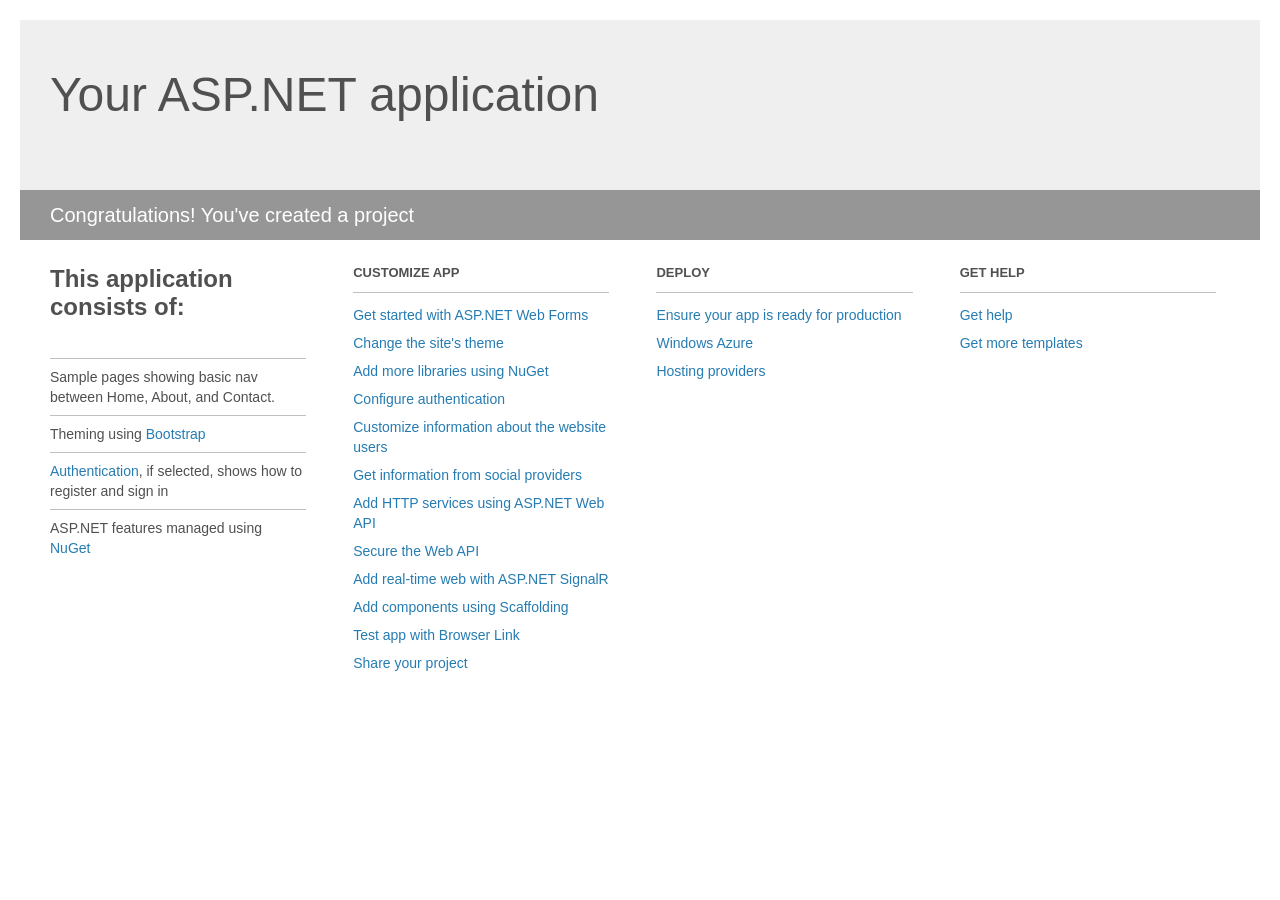
<file: Project_Readme.html>
﻿<!DOCTYPE html>
<html lang="en">
<head>
    <meta charset="utf-8" />
    <title>Your ASP.NET application</title>
    <style>
        body {
            background: #fff;
            color: #505050;
            font: 14px 'Segoe UI', tahoma, arial, helvetica, sans-serif;
            margin: 20px;
            padding: 0;
        }

        #header {
            background: #efefef;
            padding: 0;
        }

        h1 {
            font-size: 48px;
            font-weight: normal;
            margin: 0;
            padding: 0 30px;
            line-height: 150px;
        }

        p {
            font-size: 20px;
            color: #fff;
            background: #969696;
            padding: 0 30px;
            line-height: 50px;
        }

        #main {
            padding: 5px 30px;
        }

        .section {
            width: 21.7%;
            float: left;
            margin: 0 0 0 4%;
        }

            .section h2 {
                font-size: 13px;
                text-transform: uppercase;
                margin: 0;
                border-bottom: 1px solid silver;
                padding-bottom: 12px;
                margin-bottom: 8px;
            }

            .section.first {
                margin-left: 0;
            }

                .section.first h2 {
                    font-size: 24px;
                    text-transform: none;
                    margin-bottom: 25px;
                    border: none;
                }

                .section.first li {
                    border-top: 1px solid silver;
                    padding: 8px 0;
                }

            .section.last {
                margin-right: 0;
            }

        ul {
            list-style: none;
            padding: 0;
            margin: 0;
            line-height: 20px;
        }

        li {
            padding: 4px 0;
        }

        a {
            color: #267cb2;
            text-decoration: none;
        }

            a:hover {
                text-decoration: underline;
            }
    </style>
</head>
<body>

    <div id="header">
        <h1>Your ASP.NET application</h1>
        <p>Congratulations! You've created a project</p>
    </div>

    <div id="main">
        <div class="section first">
            <h2>This application consists of:</h2>
            <ul>
                <li>Sample pages showing basic nav between Home, About, and Contact.</li>
                <li>Theming using <a href="http://go.microsoft.com/fwlink/?LinkID=320754">Bootstrap</a></li>
                <li><a href="http://go.microsoft.com/fwlink/?LinkID=320755">Authentication</a>, if selected, shows how to register and sign in</li>
                <li>ASP.NET features managed using <a href="http://go.microsoft.com/fwlink/?LinkID=320775">NuGet</a></li>
            </ul>
        </div>

        <div class="section">
            <h2>Customize app</h2>
            <ul>
                <li><a href="http://go.microsoft.com/fwlink/?LinkID=320774">Get started with ASP.NET Web Forms</a></li>
                <li><a href="http://go.microsoft.com/fwlink/?LinkID=320758">Change the site's theme</a></li>
                <li><a href="http://go.microsoft.com/fwlink/?LinkID=320759">Add more libraries using NuGet</a></li>
                <li><a href="http://go.microsoft.com/fwlink/?LinkID=320776">Configure authentication</a></li>
                <li><a href="http://go.microsoft.com/fwlink/?LinkID=320761">Customize information about the website users</a></li>
                <li><a href="http://go.microsoft.com/fwlink/?LinkID=320762">Get information from social providers</a></li>
                <li><a href="http://go.microsoft.com/fwlink/?LinkID=320763">Add HTTP services using ASP.NET Web API</a></li>
                <li><a href="http://go.microsoft.com/fwlink/?LinkID=320764">Secure the Web API</a></li>
                <li><a href="http://go.microsoft.com/fwlink/?LinkID=320765">Add real-time web with ASP.NET SignalR</a></li>
                <li><a href="http://go.microsoft.com/fwlink/?LinkID=320766">Add components using Scaffolding</a></li>
                <li><a href="http://go.microsoft.com/fwlink/?LinkID=320767">Test app with Browser Link</a></li>
                <li><a href="http://go.microsoft.com/fwlink/?LinkID=320768">Share your project</a></li>
            </ul>
        </div>

        <div class="section">
            <h2>Deploy</h2>
            <ul>
                <li><a href="http://go.microsoft.com/fwlink/?LinkID=320769">Ensure your app is ready for production</a></li>
                <li><a href="http://go.microsoft.com/fwlink/?LinkID=320770">Windows Azure</a></li>
                <li><a href="http://go.microsoft.com/fwlink/?LinkID=320771">Hosting providers</a></li>
            </ul>
        </div>

        <div class="section last">
            <h2>Get help</h2>
            <ul>
                <li><a href="http://go.microsoft.com/fwlink/?LinkID=320772">Get help</a></li>
                <li><a href="http://go.microsoft.com/fwlink/?LinkID=320773">Get more templates</a></li>
            </ul>
        </div>
    </div>
</body>
</html>
</file>
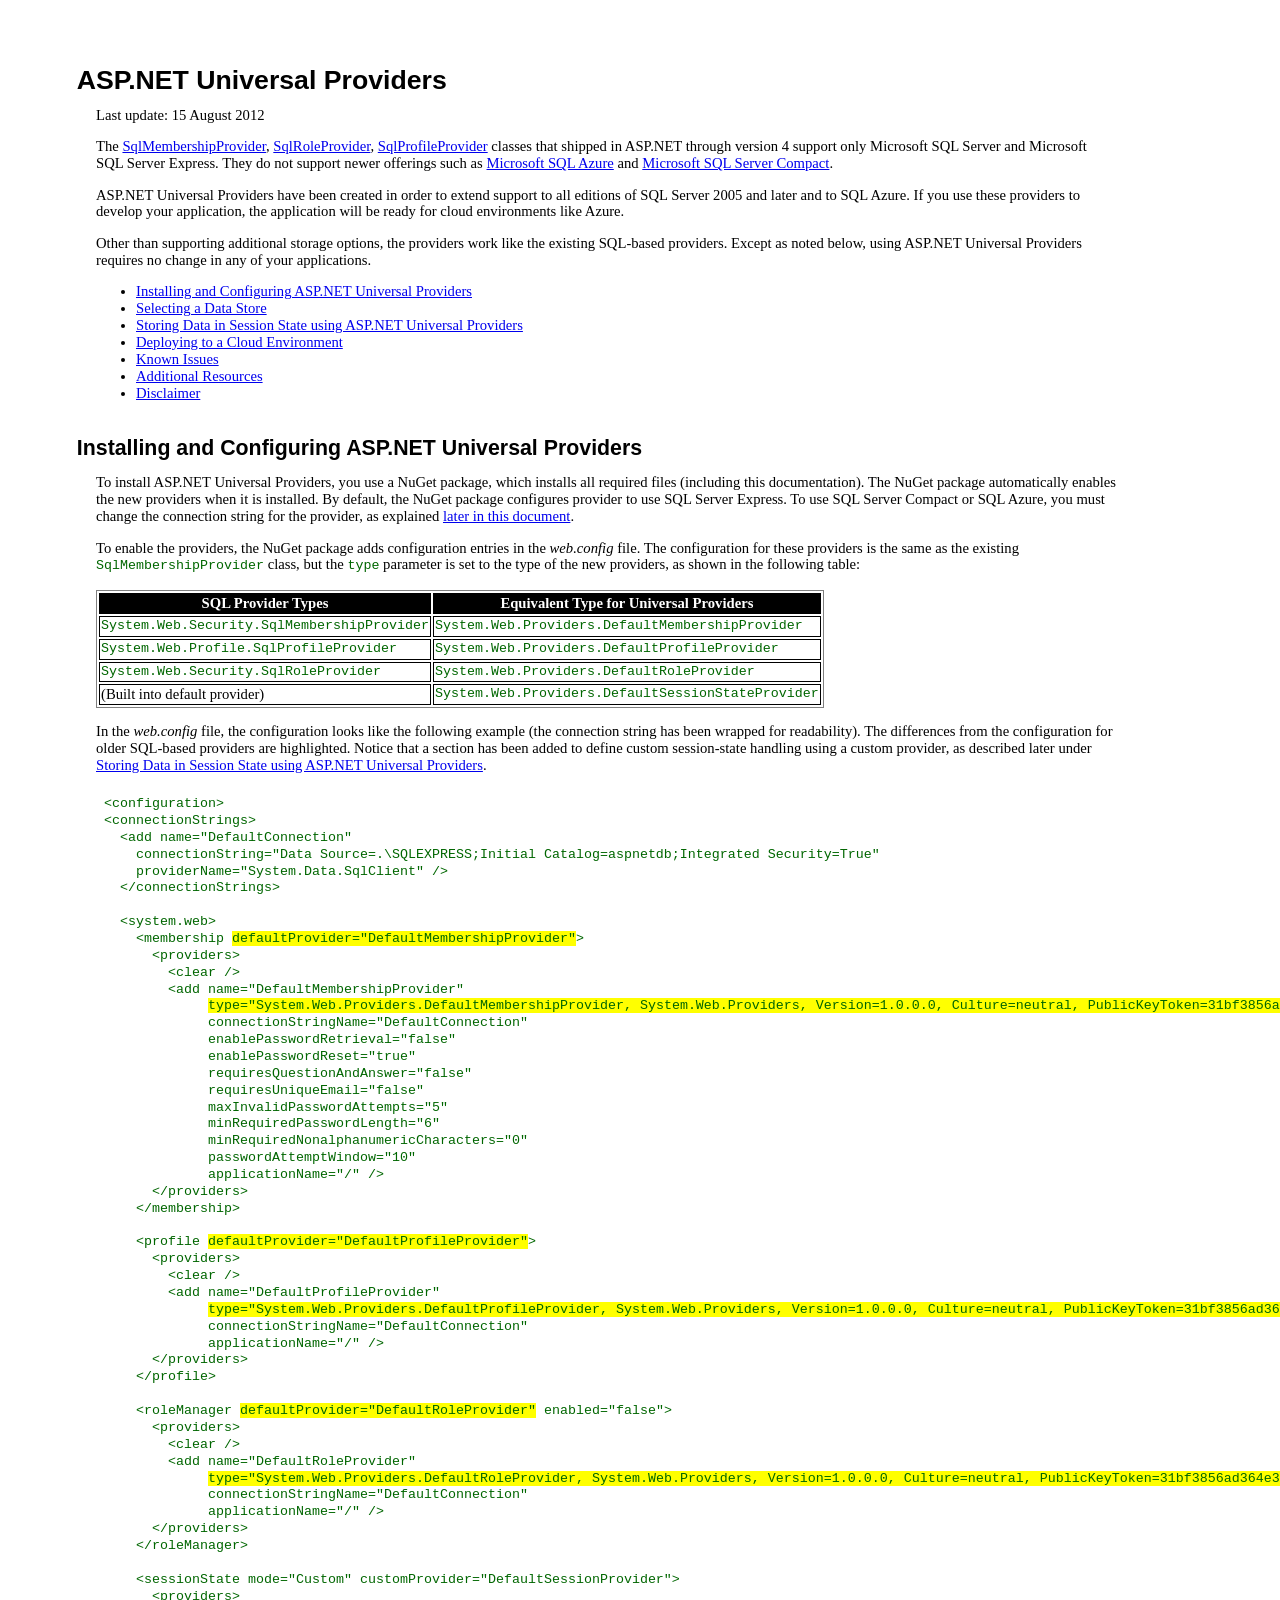
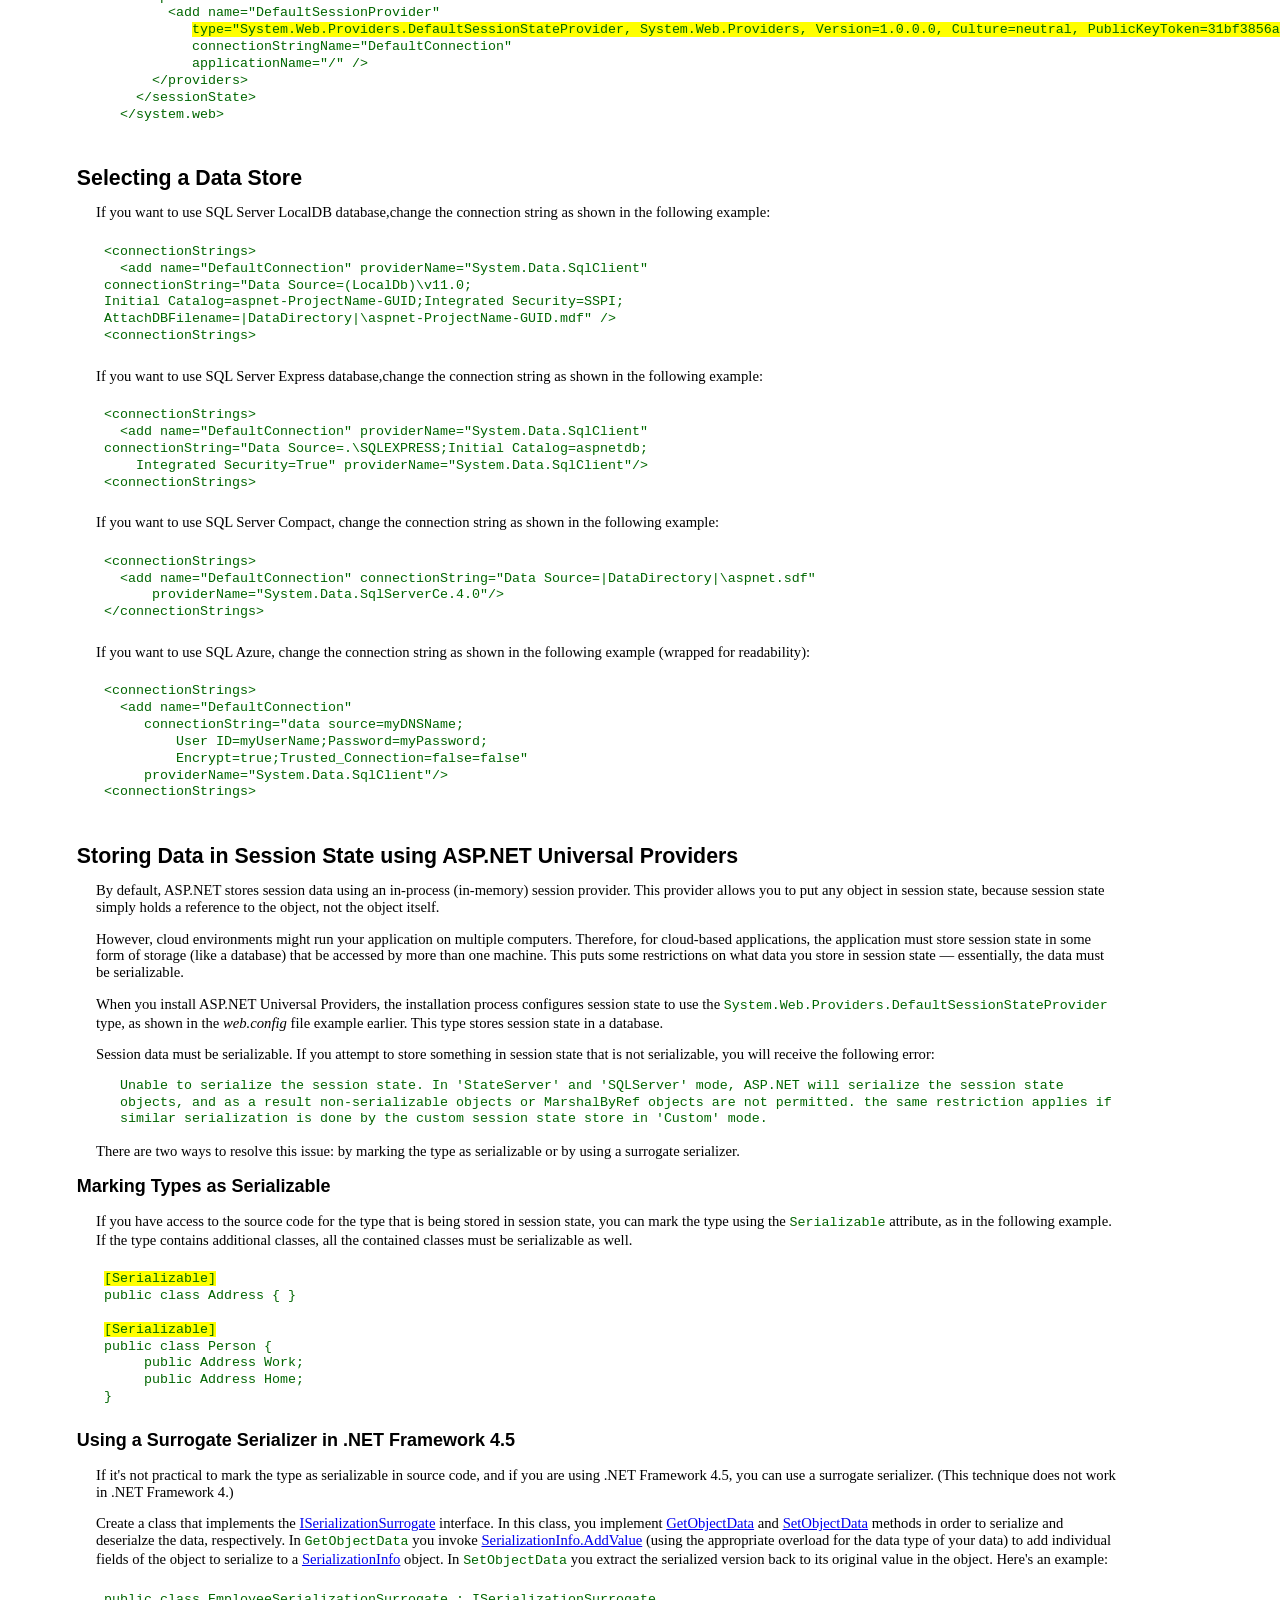
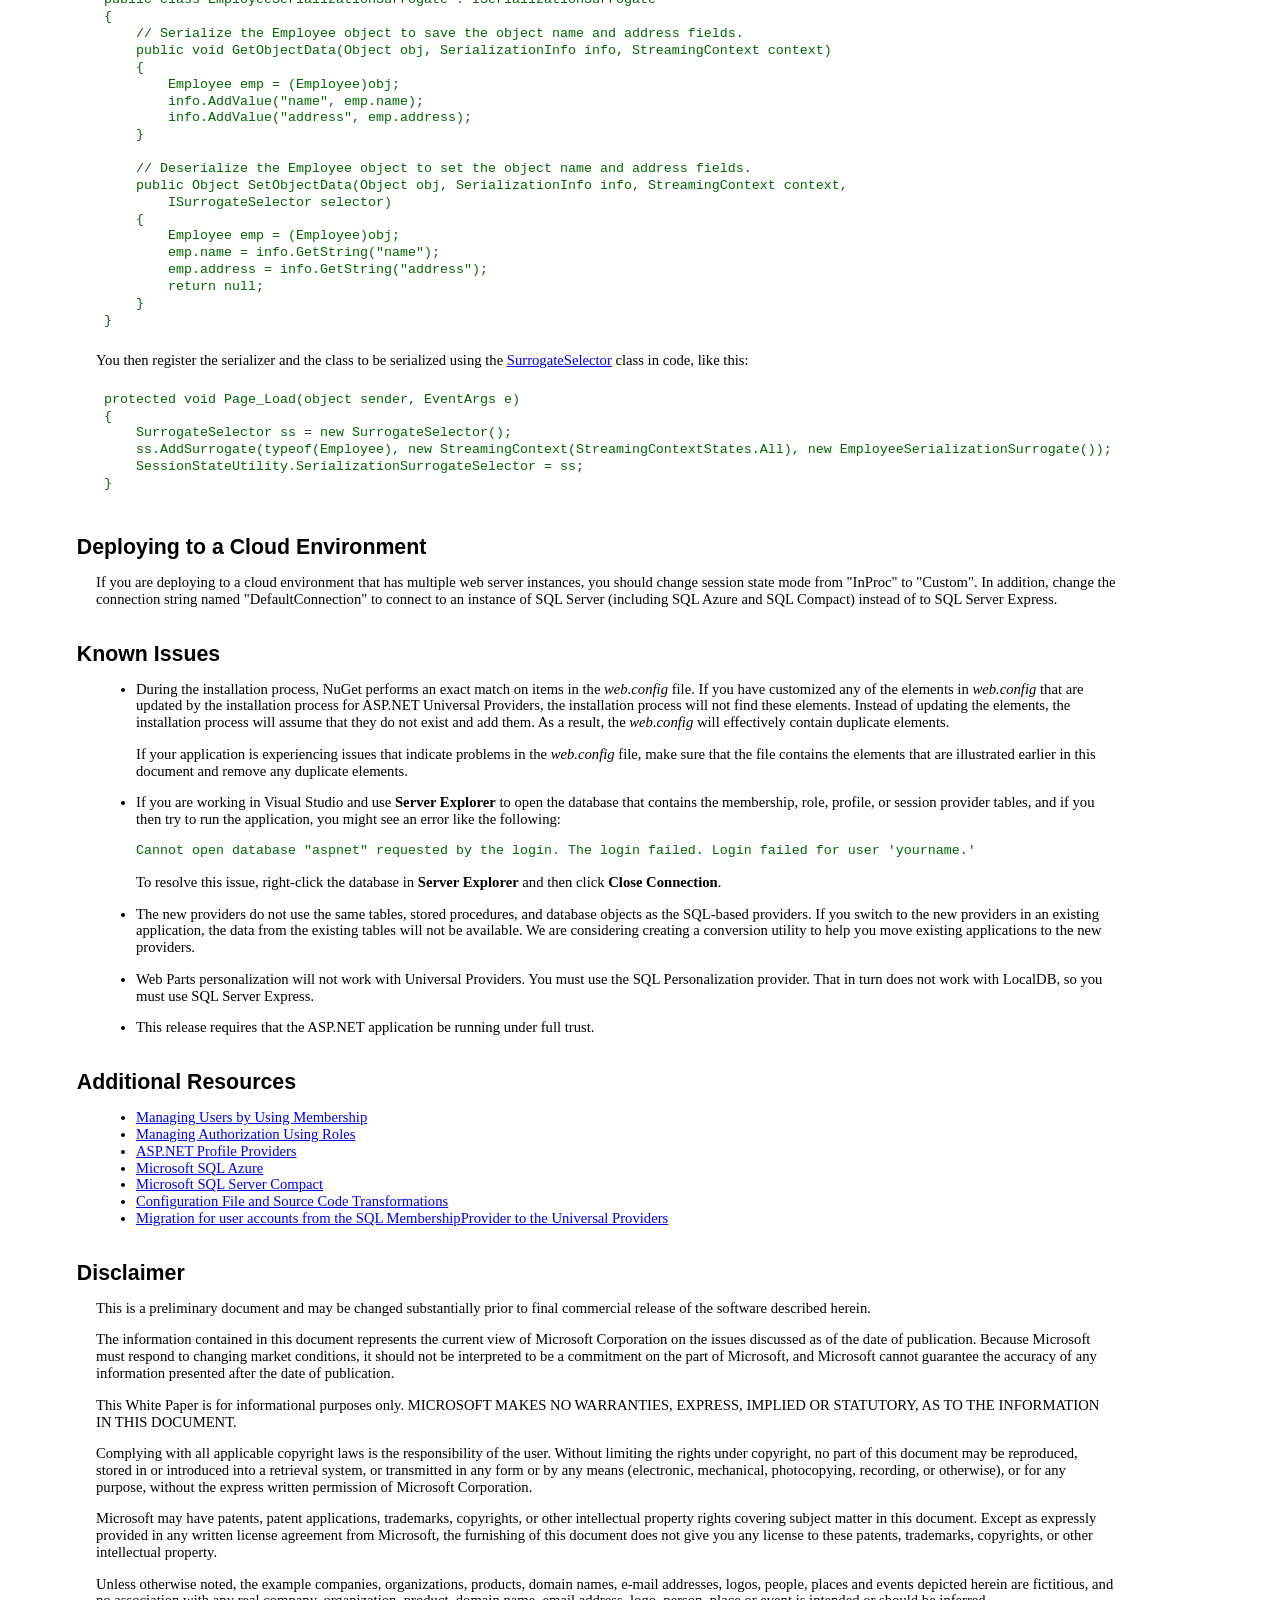
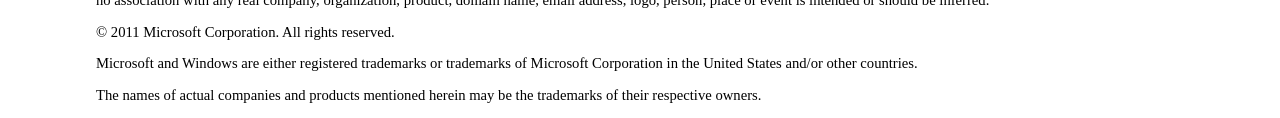
<file: packages/Microsoft.AspNet.Providers.Core.1.2/readme.html>
﻿<!DOCTYPE html PUBLIC "-//W3C//DTD XHTML 1.0 Transitional//EN" "http://www.w3.org/TR/xhtml1/DTD/xhtml1-transitional.dtd">
<html xmlns="http://www.w3.org/1999/xhtml">

<head>
<meta content="text/html; charset=utf-8" http-equiv="Content-Type" />
<title>ASP.NET Universal Providers Readme</title>


<style type="text/css">
body{
	margin-left:1in;
	margin-top:.75in;
	margin-right:1.7in;
	font-family:calibri;
	font-size:11pt;
	line-height:1.15em;
	background-color:white;
}

h1{
	margin-left:-.2in;
	font-family:Arial, Verdana, sans-serif;
	font-size:20pt;
}

h2{
	margin-left:-.2in;
	margin-top:1.8em;
	font-family:Arial, Verdana, sans-serif;
	font-size:16pt;
}

h3{
	margin-left:-.2in;
	font-family:Verdana, sans-serif;
	font-size:13.5pt;
}

table{
	border:thin gray groove;
}

thead{
	background-color:black;
	color:white;
	font-weight:bold;
	text-align:center;
}

td{
	border:1px solid black;
}

p.indent1{
	margin-left:.25in;
}


code{
	font-family:"Courier New";
	font-size:10pt;
	color:#006600;
}

pre{
	font-family:"Courier New";
	font-size:10pt;
	padding:8px;
	color:#006600;
}

span.highlight{
    background-color:Yellow;
	
}
</style>

</head>
<body>
<h1>ASP.NET Universal Providers</h1>

<p>Last update: 15 August 2012</p>


<p>The 
<a href="http://msdn.microsoft.com/en-us/library/system.web.security.sqlmembershipprovider.aspx">SqlMembershipProvider</a>, 
<a href="http://msdn.microsoft.com/en-us/library/system.web.security.sqlroleprovider.aspx">SqlRoleProvider</a>, 
<a href="http://msdn.microsoft.com/en-us/library/system.web.profile.sqlprofileprovider.aspx">SqlProfileProvider</a> classes that shipped in ASP.NET through version 4 support only Microsoft SQL Server and Microsoft SQL Server Express. They do not support newer offerings such as 
<a href="http://msdn.microsoft.com/en-us/library/ee336241.aspx">Microsoft SQL Azure</a> and 
<a href="http://www.microsoft.com/downloads/en/details.aspx?FamilyID=033cfb76-5382-44fb-bc7e-b3c8174832e2">Microsoft SQL Server Compact</a>. </p>
<p>ASP.NET Universal Providers have been created in order to extend support to all editions of SQL Server 2005 and later and to SQL Azure. If you use these providers to develop your application, the application will be ready for cloud environments like Azure.</p>
<p>Other than supporting additional storage options, the providers work like the existing SQL-based providers. Except as noted below, using ASP.NET Universal Providers requires no change in any of your applications.</p>
<ul>
	<li><a href="#Installing_and_Configuring_ASP.NET_Unive">Installing and 
	Configuring ASP.NET Universal Providers</a></li>
	<li><a href="#Selecting_a_Data_Store">Selecting a Data Store</a></li>
	<li><a href="#Storing_Data_in_Session_State_using_ASP">Storing Data in 
	Session State using ASP.NET Universal Providers</a></li>
	<li><a href="#Deploying_to_a_Cloud_Environment">Deploying to a Cloud 
	Environment</a></li>
	<li><a href="#Known_Issues">Known Issues</a></li>
	<li><a href="#Additional_Resources">Additional Resources</a></li>
	<li><a href="#Disclaimer">Disclaimer</a><br />
	</li>
</ul>

<h2><a name="Installing_and_Configuring_ASP.NET_Unive">Installing and Configuring ASP.NET Universal Providers</a></h2>



<p>To install ASP.NET Universal Providers, you use a NuGet package, which installs all required files (including this documentation). The NuGet package automatically enables the new providers when it is installed. By default, the NuGet package configures provider to use SQL Server Express. To use SQL Server Compact or SQL Azure, you must change the connection string for the provider, as explained 
<a href="#Selecting_a_Data_Store">later in this document</a>.</p>

<p>To enable the providers, the NuGet package adds configuration entries in the 
<em>web.config</em> file. The configuration for these providers is the same as the existing 
<code>SqlMembershipProvider</code> class, but the <code>type</code> parameter is set to the type of the new providers, as shown in the following table:</p>


<table>
	<thead>
		<td>SQL Provider Types</td>
		<td>Equivalent Type for Universal Providers</td>
	</thead>
	<tr>
		<td ><code>System.Web.Security.SqlMembershipProvider</code></td>
		<td ><code>System.Web.Providers.DefaultMembershipProvider</code></td>
	</tr>
	<tr>
		<td><code>System.Web.Profile.SqlProfileProvider</code></td>
		<td><code>System.Web.Providers.DefaultProfileProvider</code></td>
	</tr>
	<tr>
		<td><code>System.Web.Security.SqlRoleProvider</code></td>
		<td><code>System.Web.Providers.DefaultRoleProvider</code></td>
	</tr>
	<tr>
		<td>(Built into default provider)</td>
		<td><code>System.Web.Providers.DefaultSessionStateProvider</code></td>
	</tr>
</table>
<p>In the <em>web.config</em> file, the configuration looks like the following example (the connection string has been wrapped for readability). The differences from the configuration for older SQL-based providers are highlighted. Notice that a section has been added to define custom session-state handling using a custom provider, as described later under 
<a href="#Storing_Data_in_Session_State_using_ASP">Storing Data in Session State using ASP.NET Universal Providers</a>.</p>
<pre>&lt;configuration&gt;
&lt;connectionStrings&gt;
  &lt;add name="DefaultConnection"
    connectionString="Data Source=.\SQLEXPRESS;Initial Catalog=aspnetdb;Integrated Security=True"
    providerName="System.Data.SqlClient" /&gt;
  &lt;/connectionStrings&gt;

  &lt;system.web&gt;
    &lt;membership <span class="highlight">defaultProvider="DefaultMembershipProvider"</span>&gt;
      &lt;providers&gt;
        &lt;clear /&gt;
        &lt;add name="DefaultMembershipProvider"
             <span class="highlight">type="System.Web.Providers.DefaultMembershipProvider, System.Web.Providers, Version=1.0.0.0, Culture=neutral, PublicKeyToken=31bf3856ad364e35" 
</span>             connectionStringName="DefaultConnection"
             enablePasswordRetrieval="false"
             enablePasswordReset="true"
             requiresQuestionAndAnswer="false"
             requiresUniqueEmail="false"
             maxInvalidPasswordAttempts="5"
             minRequiredPasswordLength="6"
             minRequiredNonalphanumericCharacters="0"
             passwordAttemptWindow="10"
             applicationName="/" /&gt;
      &lt;/providers&gt;
    &lt;/membership&gt;

    &lt;profile <span class="highlight">defaultProvider="DefaultProfileProvider"</span>&gt;
      &lt;providers&gt;
        &lt;clear /&gt;
        &lt;add name="DefaultProfileProvider"
             <span class="highlight">type="System.Web.Providers.DefaultProfileProvider, System.Web.Providers, Version=1.0.0.0, Culture=neutral, PublicKeyToken=31bf3856ad364e35" 
</span>             connectionStringName="DefaultConnection"
             applicationName="/" /&gt;
      &lt;/providers&gt;
    &lt;/profile&gt;

    &lt;roleManager <span class="highlight">defaultProvider="DefaultRoleProvider"</span> enabled="false"&gt;
      &lt;providers&gt;
        &lt;clear /&gt;
        &lt;add name="DefaultRoleProvider"
             <span class="highlight">type="System.Web.Providers.DefaultRoleProvider, System.Web.Providers, Version=1.0.0.0, Culture=neutral, PublicKeyToken=31bf3856ad364e35"
</span>             connectionStringName="DefaultConnection"
             applicationName="/" /&gt;
      &lt;/providers&gt;
    &lt;/roleManager&gt;

    &lt;sessionState mode="Custom" customProvider="DefaultSessionProvider"&gt;
      &lt;providers&gt;
        &lt;add name="DefaultSessionProvider"
           <span class="highlight">type="System.Web.Providers.DefaultSessionStateProvider, System.Web.Providers, Version=1.0.0.0, Culture=neutral, PublicKeyToken=31bf3856ad364e35"
</span>           connectionStringName="DefaultConnection"
           applicationName="/" /&gt;
      &lt;/providers&gt;
    &lt;/sessionState&gt;
  &lt;/system.web&gt;&nbsp;</pre>

<h2><a name="Selecting_a_Data_Store">Selecting a Data Store</a></h2>
<p>If you want to use SQL Server LocalDB database,change the connection string as shown in the following example:</p>
<pre>
&lt;connectionStrings&gt;
  &lt;add name="DefaultConnection" providerName="System.Data.SqlClient" 
connectionString="Data Source=(LocalDb)\v11.0;
Initial Catalog=aspnet-ProjectName-GUID;Integrated Security=SSPI;
AttachDBFilename=|DataDirectory|\aspnet-ProjectName-GUID.mdf" /&gt;
&lt;connectionStrings&gt;
</pre>
<p>If you want to use SQL Server Express database,change the connection string as shown in the following example:</p>
<pre>
&lt;connectionStrings&gt;
  &lt;add name="DefaultConnection" providerName="System.Data.SqlClient" 
connectionString="Data Source=.\SQLEXPRESS;Initial Catalog=aspnetdb;
    Integrated Security=True" providerName="System.Data.SqlClient"/&gt;
&lt;connectionStrings&gt;
</pre>

<p>If you want to use SQL Server Compact, change the connection string as shown in the following example:</p>

<pre>&lt;connectionStrings&gt;
  &lt;add name="DefaultConnection" connectionString="Data Source=|DataDirectory|\aspnet.sdf" 
      providerName="System.Data.SqlServerCe.4.0"/&gt;
&lt;/connectionStrings&gt;</pre>
<p>If you want to use SQL Azure, change the connection string as shown in the 
following example (wrapped for readability):</p>
<pre>&lt;connectionStrings&gt;
  &lt;add name="DefaultConnection" 
     connectionString="data source=myDNSName;
         User ID=myUserName;Password=myPassword;
         Encrypt=true;Trusted_Connection=false=false"
     providerName="System.Data.SqlClient"/&gt;
&lt;connectionStrings&gt;</pre>

<h2><a name="Storing_Data_in_Session_State_using_ASP">Storing Data in Session State using ASP.NET Universal Providers</a></h2>

<p>By default, ASP.NET stores session data using an in-process (in-memory) session provider. This provider allows you to put any object in session state, because session state simply holds a reference to the object, not the object itself.</p>
<p>However, cloud environments might run your application on multiple computers. Therefore, for cloud-based applications, the application must store session state in some form of storage (like a database) that be accessed by more than one machine. This puts some restrictions on what data you store in session state — essentially, the data must be serializable. </p>
<p>When you install ASP.NET Universal Providers, the installation process configures session state to use the 
<code>System.Web.Providers.DefaultSessionStateProvider</code> type, as shown in the 
<em>web.config</em> file example earlier. This type stores session state in a database.</p> 
<p>Session data must be serializable. If you attempt to store something in session state that is not serializable, you will receive the following error: </p>

<p class="indent1"><code>Unable to serialize the session state. In 'StateServer' and 'SQLServer' mode, ASP.NET will serialize the session state objects, and as a result non-serializable objects or MarshalByRef objects are not permitted. the same restriction applies if similar serialization is done by the custom session state store in 'Custom' mode. </code></p>

<p>There are two ways to resolve this issue: by marking the type as serializable or by using a surrogate serializer.</p>

<h3>Marking Types as Serializable</h3>

<p>If you have access to the source code for the type that is being stored in session state, you can mark the type using the 
<code>Serializable</code> attribute, as in the following example. If the type contains additional classes, all the contained classes must be serializable as well.</p>
<pre><span class="highlight">[Serializable]</span>
public class Address { }

<span class="highlight">[Serializable]</span>
public class Person { 
     public Address Work;
     public Address Home; 
}</pre>

<h3>Using a Surrogate Serializer in .NET Framework 4.5</h3>

<p>If it's not practical to mark the type as serializable in source code, and if you are using .NET Framework 4.5, you can use a surrogate serializer. (This technique does not work in .NET Framework 4.)</p>
<p>Create a class that implements the 
<a href="http://msdn.microsoft.com/en-us/library/system.runtime.serialization.iserializationsurrogate.aspx">ISerializationSurrogate</a> interface.  In this class, you implement 
<a href="http://msdn.microsoft.com/en-us/library/system.runtime.serialization.iserializationsurrogate.getobjectdata.aspx">GetObjectData</a> and 
<a href="http://msdn.microsoft.com/en-us/library/system.runtime.serialization.iserializationsurrogate.setobjectdata.aspx">SetObjectData</a> methods in order to serialize and deserialze the data, respectively. In 
<code>GetObjectData</code> you invoke 
<a href="http://msdn.microsoft.com/en-us/library/system.runtime.serialization.serializationinfo.addvalue.aspx">SerializationInfo.AddValue</a> (using the appropriate overload for the data type of your data) to add individual fields of the object to serialize to a 
<a href="http://msdn.microsoft.com/en-us/library/system.runtime.serialization.serializationinfo.aspx">SerializationInfo</a> object. In 
<code>SetObjectData</code> you extract the serialized version back to its original value in the object. Here's an example:</p>










<pre>public class EmployeeSerializationSurrogate : ISerializationSurrogate
{
    // Serialize the Employee object to save the object name and address fields.
    public void GetObjectData(Object obj, SerializationInfo info, StreamingContext context)
    {
        Employee emp = (Employee)obj;
        info.AddValue("name", emp.name);
        info.AddValue("address", emp.address);
    }

    // Deserialize the Employee object to set the object name and address fields.
    public Object SetObjectData(Object obj, SerializationInfo info, StreamingContext context,
        ISurrogateSelector selector)
    {
        Employee emp = (Employee)obj;
        emp.name = info.GetString("name");
        emp.address = info.GetString("address");
        return null;
    }
}</pre>
<p>You then register the serializer and the class to be serialized using the 
<a href="http://msdn.microsoft.com/en-us/library/system.runtime.serialization.surrogateselector.aspx">SurrogateSelector</a> class in code, like this:</p>
<pre>protected void Page_Load(object sender, EventArgs e)
{
    SurrogateSelector ss = new SurrogateSelector();
    ss.AddSurrogate(typeof(Employee), new StreamingContext(StreamingContextStates.All), new EmployeeSerializationSurrogate());
    SessionStateUtility.SerializationSurrogateSelector = ss;
}</pre>
<h2><a name="Deploying_to_a_Cloud_Environment">Deploying to a Cloud Environment</a></h2>

<p>If you are deploying to a cloud environment that has multiple web server instances, you should change session state mode from "InProc" to "Custom".  In addition, change the connection string named "DefaultConnection" to connect to an instance of SQL Server (including SQL Azure and SQL  Compact) instead of to SQL Server Express.</p>

<h2><a name="Known_Issues">Known Issues</a></h2>

<ul>



<li>
<p>During the installation process, NuGet performs an exact match on items in the 
<em>web.config</em> file. If you have customized any of the elements in <em>web.config</em> that are updated by the installation process for ASP.NET Universal Providers, the installation process will not find these elements. Instead of updating the elements, the installation process will assume that they do not exist and add them. As a result, the 
<em>web.config</em> will effectively contain duplicate elements.</p>
<p>If your application is experiencing issues that indicate problems in the <em>web.config</em> file, make sure that the file contains the elements that are illustrated earlier in this document and remove any duplicate elements.</p>
</li>

<li>
<p>If you are working in Visual Studio and use <strong>Server Explorer</strong> to open the database that contains the membership, role, profile, or session provider tables, and if you then try to run the application, you might see an error like the following: </p>
<p><code>Cannot open database "aspnet" requested by the login. The login failed. Login failed for user 'yourname.'</code></p>
<p>To resolve this issue, right-click the database in <strong>Server Explorer</strong> and then click 
<strong>Close Connection</strong>. </p>
</li>


<li>
<p>The new providers do not use the same tables, stored procedures, and database objects as the SQL-based providers. If you switch to the new providers in an existing application, the data from the existing tables will not be available. We are considering creating a conversion utility to help you move existing applications to the new providers.</p>
</li>


<li>
<p>Web Parts personalization will not work with Universal Providers. You must use the SQL Personalization provider. That in turn does not work with LocalDB, so you must use SQL Server Express.</p>
</li>

<li>
<p>This release requires that the ASP.NET application be running under full trust.</p>
</li>

</ul>


<h2><a name="Additional_Resources">Additional Resources</a></h2>

<ul>
<li><a href="http://msdn.microsoft.com/en-us/library/tw292whz.aspx">Managing Users by Using Membership</a></li>
<li><a href="http://msdn.microsoft.com/en-us/library/9ab2fxh0.aspx">Managing Authorization Using Roles</a></li>
<li><a href="http://msdn.microsoft.com/en-us/library/014bec1k.aspx">ASP.NET Profile Providers</a></li>
<li><a href="http://msdn.microsoft.com/en-us/library/ee336241.aspx">Microsoft SQL Azure</a></li>
<li>
<a href="http://www.microsoft.com/downloads/en/details.aspx?FamilyID=033cfb76-5382-44fb-bc7e-b3c8174832e2">Microsoft SQL Server Compact</a></li>
<li>
<a href="http://docs.nuget.org/docs/creating-packages/configuration-file-and-source-code-transformations">Configuration File and Source Code Transformations</a></li>
<li><a href="http://go.microsoft.com/fwlink/?LinkId=261899">Migration for user accounts from the SQL MembershipProvider to the Universal Providers</a></li>
</ul>
<h2><a name="Disclaimer">Disclaimer</a></h2>


<p>This is a preliminary document and may be changed substantially prior to final commercial release of the software described herein.</p>
<p>The information contained in this document represents the current view of Microsoft Corporation on the issues discussed as of the date of publication. Because Microsoft must respond to changing market conditions, it should not be interpreted to be a commitment on the part of Microsoft, and Microsoft cannot guarantee the accuracy of any information presented after the date of publication.</p>
<p>This White Paper is for informational purposes only. MICROSOFT MAKES NO WARRANTIES, EXPRESS, IMPLIED OR STATUTORY, AS TO THE INFORMATION IN THIS DOCUMENT.
<p>Complying with all applicable copyright laws is the responsibility of the user. Without limiting the rights under copyright, no part of this document may be reproduced, stored in or introduced into a retrieval system, or transmitted in any form or by any means (electronic, mechanical, photocopying, recording, or otherwise), or for any purpose, without the express written permission of Microsoft Corporation.</p>
<p>Microsoft may have patents, patent applications, trademarks, copyrights, or other intellectual property rights covering subject matter in this document. Except as expressly provided in any written license agreement from Microsoft, the furnishing of this document does not give you any license to these patents, trademarks, copyrights, or other intellectual property.</p>
<p>Unless otherwise noted, the example companies, organizations, products, domain names, e-mail addresses, logos, people, places and events depicted herein are fictitious, and no association with any real company, organization, product, domain name, email address, logo, person, place or event is intended or should be inferred.</p>
<p>&copy; 2011 Microsoft Corporation. All rights reserved.</p>
<p>Microsoft and Windows are either registered trademarks or trademarks of Microsoft Corporation in the United States and/or other countries.</p>
<p>The names of actual companies and products mentioned herein may be the trademarks of their respective owners.</p>
</body>
</html>
</file>
